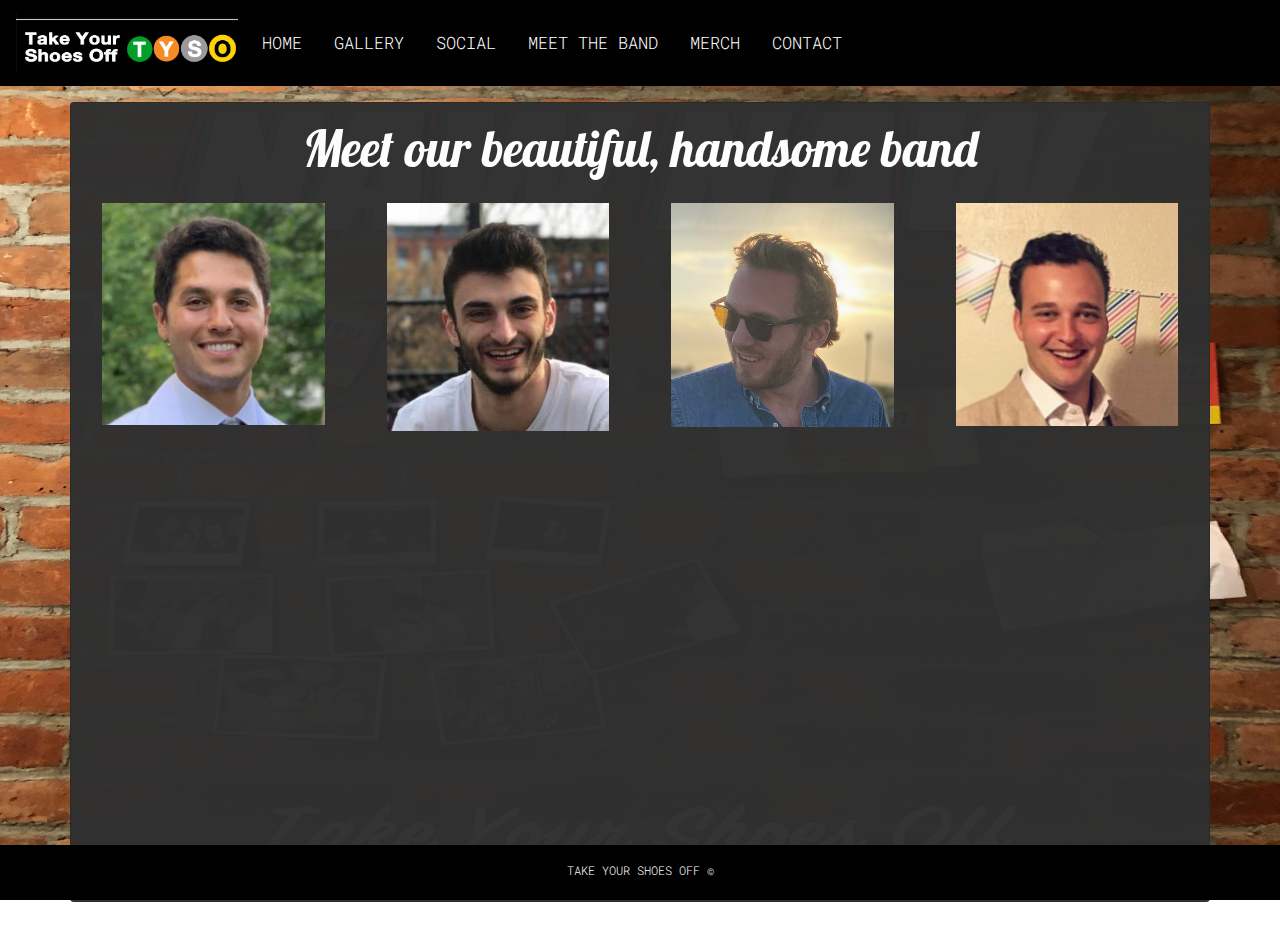
<file: band.html>
<!DOCTYPE html>
<html lang="en">
  <head>
    <!-- Global site tag (gtag.js) - Google Analytics -->
    <script
      async
      src="https://www.googletagmanager.com/gtag/js?id=UA-153518971-1"
    ></script>
    <script>
      window.dataLayer = window.dataLayer || [];
      function gtag() {
        dataLayer.push(arguments);
      }
      gtag("js", new Date());

      gtag("config", "UA-153518971-1");
    </script>

    <meta charset="UTF-8" />
    <meta name="viewport" content="width=device-width, initial-scale=1.0" />
    <meta http-equiv="X-UA-Compatible" content="ie=edge" />
    <title>Take Your Shoes Off</title>
    <!-- Bootstrap -->
    <link
      rel="stylesheet"
      href="https://stackpath.bootstrapcdn.com/bootstrap/4.3.1/css/bootstrap.min.css"
      integrity="sha384-ggOyR0iXCbMQv3Xipma34MD+dH/1fQ784/j6cY/iJTQUOhcWr7x9JvoRxT2MZw1T"
      crossorigin="anonymous"
    />
    <!-- Font -->
    <link
      href="https://fonts.googleapis.com/css?family=Meie+Script&display=swap"
      rel="stylesheet"
    />
    <link
      href="https://fonts.googleapis.com/css?family=Roboto+Mono&display=swap"
      rel="stylesheet"
    />
    <link
      href="https://fonts.googleapis.com/css?family=Lobster&display=swap"
      rel="stylesheet"
    />
    <link rel="stylesheet" href="./assets/css/style.css" />
  </head>
  <body>
    <nav class="navbar navbar-expand-lg">
      <a class="navbar-brand" href="./index.html">
        <img
          src="./assets/images/subway-logo.png"
          alt="TYSO logo"
          id="navbar-logo"
        />
      </a>
      <button
        class="navbar-toggler bg-dark navbar-dark"
        type="button"
        data-toggle="collapse"
        data-target="#navbarNav"
        aria-controls="navbarNav"
        aria-expanded="false"
        aria-label="Toggle navigation"
      >
        <span class="navbar-toggler-icon"></span>
      </button>
      <div class="navbar-collapse collapse bg-dark" id="navbarNav">
        <ul class="navbar-nav mr-auto">
          <li class="nav-item mr-3">
            <a class="nav-link" href="./index.html">HOME</a>
          </li>
          <li class="nav-item mr-3">
            <a class="nav-link" href="./gallery.html">GALLERY </a>
          </li>
          <li class="nav-item mr-3">
            <a class="nav-link" href="./social.html">SOCIAL</a>
          </li>
          <li class="nav-item active mr-3">
            <a class="nav-link" href="./band.html"
              >MEET THE BAND <span class="sr-only">(current)</span></a
            >
          </li>
          <li class="nav-item mr-3">
            <a class="nav-link" href="./merch.html">MERCH</a>
          </li>
          <li class="nav-item mr-3">
            <a class="nav-link" href="./contact.html">CONTACT </a>
          </li>
        </ul>
      </div>
    </nav>

    <div class="container mt-3 card">
      <div class="row">
        <div class="col-12 text-center mt-3">
          <h1 class="main-heading">Meet our beautiful, handsome band</h1>
        </div>
      </div>
      <div class="row">
        <div class="col-3 text-center mt-3">
          <div class="brightness mx-sm-3">
            <img
              src="./assets/images/reafi-headshot.png"
              alt="headshot"
              class="w-100 member-headshot"
              id="Rafi"
            />
          </div>
        </div>
        <div class="col-3 text-center mt-3">
          <div class="brightness mx-sm-3">
            <img
              src="./assets/images/paul-headshot.png"
              alt="headshot"
              class="w-100 member-headshot"
              id="Paul"
            />
          </div>
        </div>
        <div class="col-3 text-center mt-3">
          <div class="brightness mx-sm-3">
            <img
              src="./assets/images/mikey-headshot.png"
              alt="headshot"
              class="w-100 member-headshot"
              id="Mikey"
            />
          </div>
        </div>
        <div class="col-3 text-center mt-3">
          <div class="brightness mx-sm-3">
            <img
              src="./assets/images/eric-headshot.png"
              alt="headshot"
              class="w-100 member-headshot"
              id="Eric"
            />
          </div>
        </div>
      </div>
      <div class="row">
        <div class="col-12 selected-character-content-holder mt-2"></div>
      </div>
    </div>
    <br />
    <br />
    <!-- Footer -->
    <footer>
      <div class="row">
        <div class="col-12 d-flex justify-content-center">
          <p class="my-3">TAKE YOUR SHOES OFF &copy;</p>
        </div>
      </div>
      <br /><br /><br /><br /><br />
    </footer>
    <!-- Bootstrap -->
    <script
      src="https://code.jquery.com/jquery-3.4.1.slim.min.js"
      integrity="sha384-J6qa4849blE2+poT4WnyKhv5vZF5SrPo0iEjwBvKU7imGFAV0wwj1yYfoRSJoZ+n"
      crossorigin="anonymous"
    ></script>
    <script
      src="https://cdn.jsdelivr.net/npm/popper.js@1.16.0/dist/umd/popper.min.js"
      integrity="sha384-Q6E9RHvbIyZFJoft+2mJbHaEWldlvI9IOYy5n3zV9zzTtmI3UksdQRVvoxMfooAo"
      crossorigin="anonymous"
    ></script>
    <script
      src="https://stackpath.bootstrapcdn.com/bootstrap/4.4.0/js/bootstrap.min.js"
      integrity="sha384-3qaqj0lc6sV/qpzrc1N5DC6i1VRn/HyX4qdPaiEFbn54VjQBEU341pvjz7Dv3n6P"
      crossorigin="anonymous"
    ></script>
    <!-- JQuery -->
    <script src="https://code.jquery.com/jquery-3.4.1.min.js"></script>
    <!-- band data -->
    <script src="./assets/javascript/bandData.js"></script>
    <!-- Local Javscript -->
    <script src="./assets/javascript/apps.js"></script>
  </body>
</html>
</file>
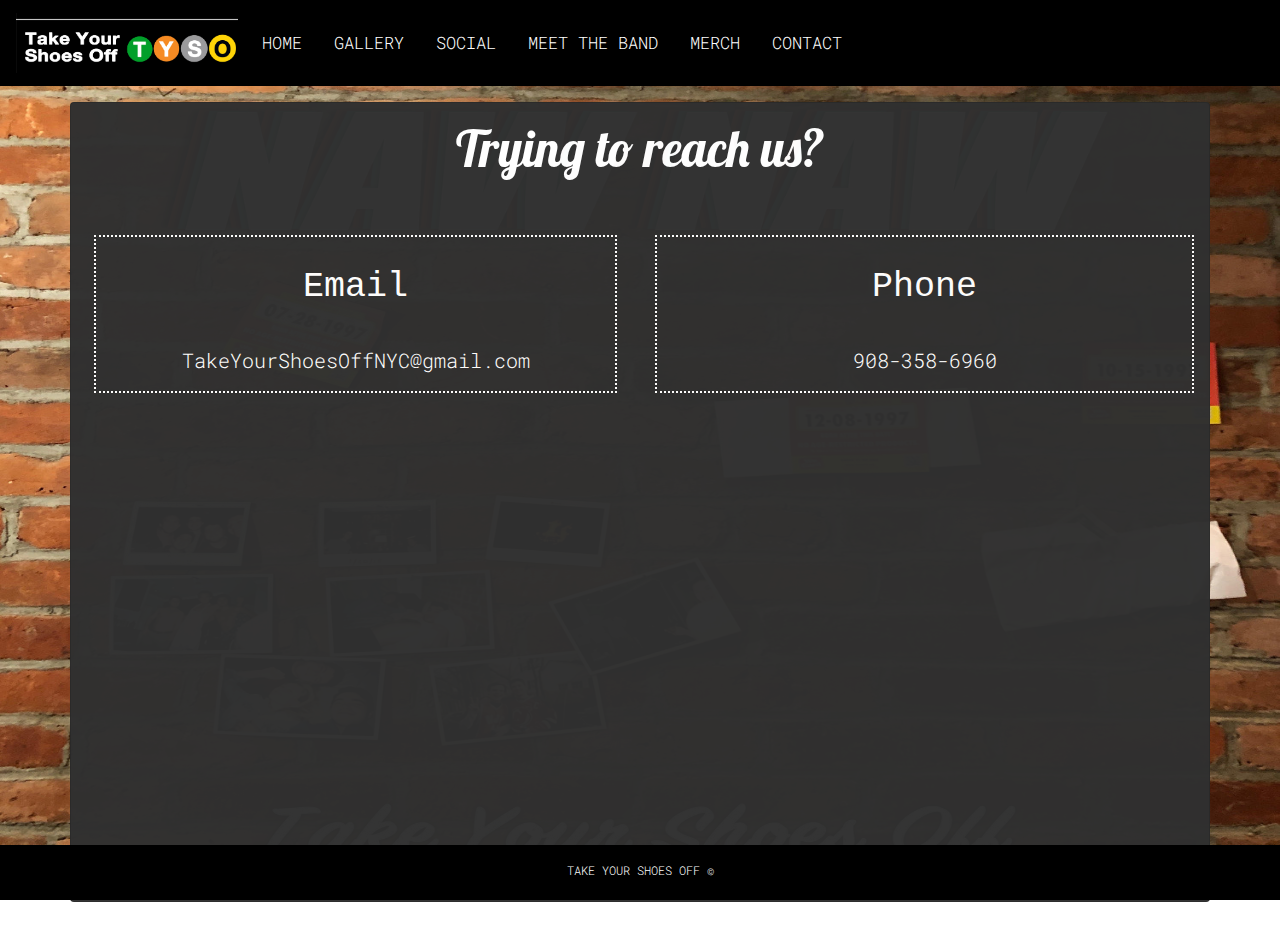
<file: contact.html>
<!DOCTYPE html>
<html lang="en">
  <head>
    <!-- Global site tag (gtag.js) - Google Analytics -->
    <script
      async
      src="https://www.googletagmanager.com/gtag/js?id=UA-153518971-1"
    ></script>
    <script>
      window.dataLayer = window.dataLayer || [];
      function gtag() {
        dataLayer.push(arguments);
      }
      gtag("js", new Date());

      gtag("config", "UA-153518971-1");
    </script>

    <meta charset="UTF-8" />
    <meta name="viewport" content="width=device-width, initial-scale=1.0" />
    <meta http-equiv="X-UA-Compatible" content="ie=edge" />
    <title>Take Your Shoes Off</title>
    <!-- Bootstrap -->
    <link
      rel="stylesheet"
      href="https://stackpath.bootstrapcdn.com/bootstrap/4.3.1/css/bootstrap.min.css"
      integrity="sha384-ggOyR0iXCbMQv3Xipma34MD+dH/1fQ784/j6cY/iJTQUOhcWr7x9JvoRxT2MZw1T"
      crossorigin="anonymous"
    />
    <!-- Font -->
    <link
      href="https://fonts.googleapis.com/css?family=Meie+Script&display=swap"
      rel="stylesheet"
    />
    <link
      href="https://fonts.googleapis.com/css?family=Roboto+Mono&display=swap"
      rel="stylesheet"
    />
    <link
      href="https://fonts.googleapis.com/css?family=Lobster&display=swap"
      rel="stylesheet"
    />
    <link rel="stylesheet" href="./assets/css/style.css" />
  </head>
  <body>
    <nav class="navbar navbar-expand-lg">
      <a class="navbar-brand" href="./index.html">
        <img
          src="./assets/images/subway-logo.png"
          alt="TYSO logo"
          id="navbar-logo"
        />
      </a>
      <button
        class="navbar-toggler bg-dark navbar-dark"
        type="button"
        data-toggle="collapse"
        data-target="#navbarNav"
        aria-controls="navbarNav"
        aria-expanded="false"
        aria-label="Toggle navigation"
      >
        <span class="navbar-toggler-icon"></span>
      </button>
      <div class="navbar-collapse collapse bg-dark" id="navbarNav">
        <ul class="navbar-nav mr-auto">
          <li class="nav-item mr-3">
            <a class="nav-link" href="./index.html">HOME</a>
          </li>
          <li class="nav-item mr-3">
            <a class="nav-link" href="./gallery.html">GALLERY </a>
          </li>
          <li class="nav-item mr-3">
            <a class="nav-link" href="./social.html">SOCIAL</a>
          </li>
          <li class="nav-item mr-3">
            <a class="nav-link" href="./band.html">MEET THE BAND</a>
          </li>
          <li class="nav-item mr-3">
            <a class="nav-link" href="./merch.html">MERCH</a>
          </li>
          <li class="nav-item active mr-3">
            <a class="nav-link" href="./contact.html"
              >CONTACT <span class="sr-only">(current)</span></a
            >
          </li>
        </ul>
      </div>
    </nav>

    <div class="container mt-3 card">
      <div class="row">
        <div class="col-12 text-center mt-3">
          <h1 class="main-heading">Trying to reach us?</h1>
        </div>
      </div>
      <div class="row">
        <div class="col-12 col-sm-6 text-center mt-5">
          <div class="contact-type-container mx-2 ">
            <h4 class="contact-type-header">Email</h4>
            <a href="mailto: takeyourshoesoffnyc@gmail.com"
              ><p class="contact-info-item">TakeYourShoesOffNYC@gmail.com</p></a
            >
          </div>
        </div>
        <div class="col-12 col-sm-6 text-center mt-5 ">
          <div class="contact-type-container ">
            <h4 class="contact-type-header">Phone</h4>
            <p class="contact-info-item">908-358-6960</p>
          </div>
        </div>
      </div>
    </div>
    <br />
    <!-- Footer -->
    <footer>
      <div class="row">
        <div class="col-12 d-flex justify-content-center">
          <p class="my-3">TAKE YOUR SHOES OFF &copy;</p>
        </div>
      </div>
      <br /><br /><br />
    </footer>
    <!-- Bootstrap -->
    <script
      src="https://code.jquery.com/jquery-3.4.1.slim.min.js"
      integrity="sha384-J6qa4849blE2+poT4WnyKhv5vZF5SrPo0iEjwBvKU7imGFAV0wwj1yYfoRSJoZ+n"
      crossorigin="anonymous"
    ></script>
    <script
      src="https://cdn.jsdelivr.net/npm/popper.js@1.16.0/dist/umd/popper.min.js"
      integrity="sha384-Q6E9RHvbIyZFJoft+2mJbHaEWldlvI9IOYy5n3zV9zzTtmI3UksdQRVvoxMfooAo"
      crossorigin="anonymous"
    ></script>
    <script
      src="https://stackpath.bootstrapcdn.com/bootstrap/4.4.0/js/bootstrap.min.js"
      integrity="sha384-3qaqj0lc6sV/qpzrc1N5DC6i1VRn/HyX4qdPaiEFbn54VjQBEU341pvjz7Dv3n6P"
      crossorigin="anonymous"
    ></script>
    <!-- JQuery -->
    <script src="https://code.jquery.com/jquery-3.4.1.min.js"></script>
    <!-- Local Javscript -->
    <script src="./assets/javascript/apps.js"></script>
  </body>
</html>
</file>
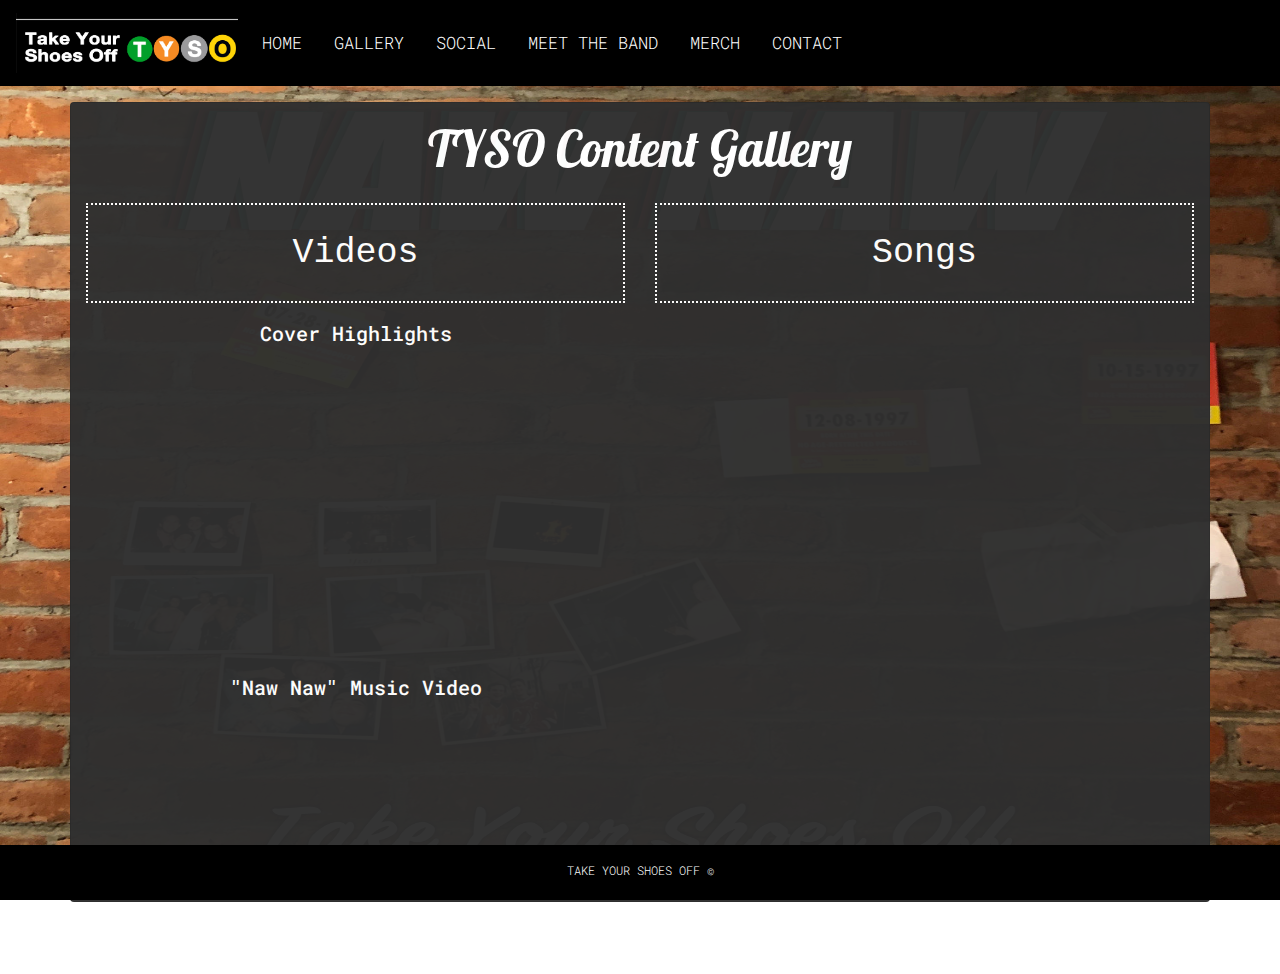
<file: gallery.html>
<!DOCTYPE html>
<html lang="en">
  <head>
    <!-- Global site tag (gtag.js) - Google Analytics -->
    <script
      async
      src="https://www.googletagmanager.com/gtag/js?id=UA-153518971-1"
    ></script>
    <script>
      window.dataLayer = window.dataLayer || [];
      function gtag() {
        dataLayer.push(arguments);
      }
      gtag("js", new Date());

      gtag("config", "UA-153518971-1");
    </script>

    <meta charset="UTF-8" />
    <meta name="viewport" content="width=device-width, initial-scale=1.0" />
    <meta http-equiv="X-UA-Compatible" content="ie=edge" />
    <title>Take Your Shoes Off</title>
    <!-- Bootstrap -->
    <link
      rel="stylesheet"
      href="https://stackpath.bootstrapcdn.com/bootstrap/4.3.1/css/bootstrap.min.css"
      integrity="sha384-ggOyR0iXCbMQv3Xipma34MD+dH/1fQ784/j6cY/iJTQUOhcWr7x9JvoRxT2MZw1T"
      crossorigin="anonymous"
    />
    <!-- Font -->
    <link
      href="https://fonts.googleapis.com/css?family=Meie+Script&display=swap"
      rel="stylesheet"
    />
    <link
      href="https://fonts.googleapis.com/css?family=Roboto+Mono&display=swap"
      rel="stylesheet"
    />
    <link
      href="https://fonts.googleapis.com/css?family=Lobster&display=swap"
      rel="stylesheet"
    />
    <link rel="stylesheet" href="./assets/css/style.css" />
  </head>
  <body>
    <nav class="navbar navbar-expand-lg">
      <a class="navbar-brand" href="./index.html">
        <img
          src="./assets/images/subway-logo.png"
          alt="TYSO logo"
          id="navbar-logo"
        />
      </a>
      <button
        class="navbar-toggler bg-dark navbar-dark"
        type="button"
        data-toggle="collapse"
        data-target="#navbarNav"
        aria-controls="navbarNav"
        aria-expanded="false"
        aria-label="Toggle navigation"
      >
        <span class="navbar-toggler-icon"></span>
      </button>
      <div class="navbar-collapse collapse bg-dark" id="navbarNav">
        <ul class="navbar-nav mr-auto">
          <li class="nav-item mr-3">
            <a class="nav-link" href="./index.html">HOME</a>
          </li>
          <li class="nav-item active mr-3">
            <a class="nav-link" href="./gallery.html"
              >GALLERY <span class="sr-only">(current)</span></a
            >
          </li>
          <li class="nav-item mr-3">
            <a class="nav-link" href="./social.html">SOCIAL</a>
          </li>
          <li class="nav-item mr-3">
            <a class="nav-link" href="./band.html">MEET THE BAND</a>
          </li>
          <li class="nav-item mr-3">
            <a class="nav-link" href="./merch.html">MERCH</a>
          </li>
          <li class="nav-item mr-3">
            <a class="nav-link" href="./contact.html">CONTACT</a>
          </li>
        </ul>
      </div>
    </nav>

    <div class="container mt-3 card">
      <div class="row">
        <div class="col-12 text-center mt-3">
          <h1 class="main-heading">TYSO Content Gallery</h1>
        </div>
      </div>
      <div class="row mt-3">
        <div class="col-md-6 col-12">
          <div class="row">
            <div class="col-12">
              <h3 class="content-type-header">Videos</h3>
            </div>
          </div>
          <div class="row">
            <div class="col-12">
              <h5 class="content-video-header">Cover Highlights</h5>
            </div>
          </div>
          <div class="row">
            <div class="col-12 d-flex justify-content-center">
              <iframe
                width="400"
                height="310"
                src="https://www.youtube.com/embed/6u9eyXfMobI"
                frameborder="0"
                allow="accelerometer; autoplay; encrypted-media; gyroscope; picture-in-picture"
                allowfullscreen
              ></iframe>
            </div>
          </div>
          <div class="row">
            <div class="col-12">
              <h5 class="content-video-header">"Naw Naw" Music Video</h5>
            </div>
          </div>
          <div class="row">
            <div class="col-12 d-flex justify-content-center mb-5">
              <iframe
                width="400"
                height="310"
                src="https://www.youtube.com/embed/LjHv-a9wZWY"
                frameborder="0"
                allow="accelerometer; autoplay; encrypted-media; gyroscope; picture-in-picture"
                allowfullscreen
              ></iframe>
            </div>
          </div>
          <div class="row">
            <div class="col-12">
              <a
                href="https://www.youtube.com/channel/UCh9D3K8w_gynRzi40K3hhCw"
                target="_blank"
                ><p class="content-video-header">More videos of originals</p></a
              >
            </div>
          </div>
          <div class="row">
            <div class="col-12 mb-4">
              <a
                target="_blank"
                href="https://www.facebook.com/TakeYourShoesOffNYC/videos/vl.729107847610940/366976170715680/?type=1"
                ><p class="content-video-header">More videos of covers</p></a
              >
            </div>
          </div>
        </div>
        <div class="col-md-6 col-12">
          <div class="row">
            <div class="col-12">
              <h3 class="content-type-header">Songs</h3>
            </div>
          </div>
          <div class="row">
            <div class="col-12 d-flex justify-content-center mt-4">
              <iframe
                src="https://open.spotify.com/follow/1/?uri=spotify:artist:058NPzOuHAJ8M9z1jYv98E?si=2qC2HOS4RMaoKKnatwwLqw&size=detail&theme=dark"
                width="300"
                height="56"
                scrolling="no"
                frameborder="0"
                style="border:none; overflow:hidden;"
                allowtransparency="true"
              ></iframe>
            </div>
          </div>
          <div class="row">
            <div class="col-12 d-flex justify-content-center mt-5">
              <iframe
                src="https://open.spotify.com/embed/playlist/5FCGvbYzWxLUECBBGv0loc"
                width="400"
                height="300"
                frameborder="0"
                allowtransparency="true"
                allow="encrypted-media"
              ></iframe>
            </div>
          </div>
        </div>
      </div>
    </div>
    <br /><br /><br />
    <footer>
      <div class="row">
        <div class="col-12 d-flex justify-content-center">
          <p class="my-3">TAKE YOUR SHOES OFF &copy;</p>
        </div>
      </div>
    </footer>
    <!-- Bootstrap -->
    <script
      src="https://code.jquery.com/jquery-3.4.1.slim.min.js"
      integrity="sha384-J6qa4849blE2+poT4WnyKhv5vZF5SrPo0iEjwBvKU7imGFAV0wwj1yYfoRSJoZ+n"
      crossorigin="anonymous"
    ></script>
    <script
      src="https://cdn.jsdelivr.net/npm/popper.js@1.16.0/dist/umd/popper.min.js"
      integrity="sha384-Q6E9RHvbIyZFJoft+2mJbHaEWldlvI9IOYy5n3zV9zzTtmI3UksdQRVvoxMfooAo"
      crossorigin="anonymous"
    ></script>
    <script
      src="https://stackpath.bootstrapcdn.com/bootstrap/4.4.0/js/bootstrap.min.js"
      integrity="sha384-3qaqj0lc6sV/qpzrc1N5DC6i1VRn/HyX4qdPaiEFbn54VjQBEU341pvjz7Dv3n6P"
      crossorigin="anonymous"
    ></script>
    <!-- JQuery -->
    <script src="https://code.jquery.com/jquery-3.4.1.min.js"></script>
    <!-- Local Javscript -->
    <script src="./assets/javascript/apps.js"></script>
  </body>
</html>
</file>
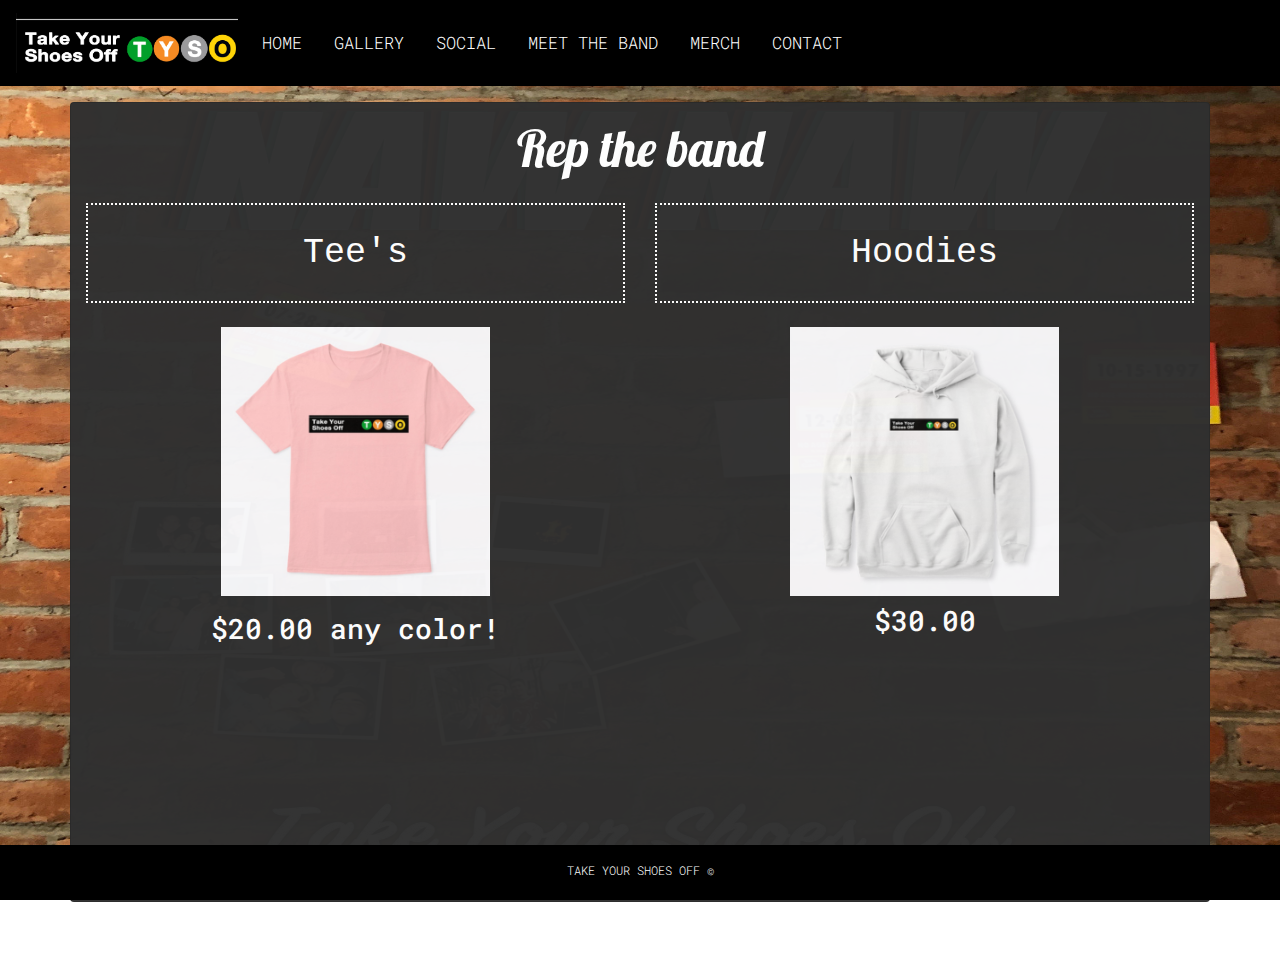
<file: merch.html>
<!DOCTYPE html>
<html lang="en">
  <head>
    <!-- Global site tag (gtag.js) - Google Analytics -->
    <script
      async
      src="https://www.googletagmanager.com/gtag/js?id=UA-153518971-1"
    ></script>
    <script>
      window.dataLayer = window.dataLayer || [];
      function gtag() {
        dataLayer.push(arguments);
      }
      gtag("js", new Date());

      gtag("config", "UA-153518971-1");
    </script>

    <meta charset="UTF-8" />
    <meta name="viewport" content="width=device-width, initial-scale=1.0" />
    <meta http-equiv="X-UA-Compatible" content="ie=edge" />
    <title>Take Your Shoes Off</title>
    <!-- Bootstrap -->
    <link
      rel="stylesheet"
      href="https://stackpath.bootstrapcdn.com/bootstrap/4.3.1/css/bootstrap.min.css"
      integrity="sha384-ggOyR0iXCbMQv3Xipma34MD+dH/1fQ784/j6cY/iJTQUOhcWr7x9JvoRxT2MZw1T"
      crossorigin="anonymous"
    />
    <!-- Font -->
    <link
      href="https://fonts.googleapis.com/css?family=Meie+Script&display=swap"
      rel="stylesheet"
    />
    <link
      href="https://fonts.googleapis.com/css?family=Roboto+Mono&display=swap"
      rel="stylesheet"
    />
    <link
      href="https://fonts.googleapis.com/css?family=Lobster&display=swap"
      rel="stylesheet"
    />
    <link rel="stylesheet" href="./assets/css/style.css" />
  </head>
  <body>
    <nav class="navbar navbar-expand-lg">
      <a class="navbar-brand" href="./index.html">
        <img
          src="./assets/images/subway-logo.png"
          alt="TYSO logo"
          id="navbar-logo"
        />
      </a>
      <button
        class="navbar-toggler navbar-dark"
        type="button"
        data-toggle="collapse"
        data-target="#navbarNav"
        aria-controls="navbarNav"
        aria-expanded="false"
        aria-label="Toggle navigation"
      >
        <span class="navbar-toggler-icon"></span>
      </button>
      <div class="navbar-collapse collapse bg-dark" id="navbarNav">
        <ul class="navbar-nav mr-auto">
          <li class="nav-item  mr-3">
            <a class="nav-link" href="./index.html">HOME</a>
          </li>
          <li class="nav-item mr-3">
            <a class="nav-link" href="./gallery.html">GALLERY </a>
          </li>
          <li class="nav-item  mr-3">
            <a class="nav-link" href="./social.html">SOCIAL</a>
          </li>
          <li class="nav-item mr-3">
            <a class="nav-link" href="./band.html">MEET THE BAND</a>
          </li>
          <li class="nav-item mr-3 active">
            <a class="nav-link" href="./merch.html"
              >MERCH <span class="sr-only">(current)</span></a
            >
          </li>
          <li class="nav-item mr-3">
            <a class="nav-link" href="./contact.html">CONTACT </a>
          </li>
        </ul>
      </div>
    </nav>
    <div class="container mt-3 card">
      <div class="row">
        <div class="col-12 text-center mt-3">
          <h1 class="main-heading">Rep the band</h1>
        </div>
      </div>
      <div class="row">
        <div class="col-12 col-md-6 text-center mt-3">
          <div class="row">
            <div class="col-12">
              <h3 class="social-media-header">Tee's</h3>
            </div>
          </div>
          <div class="row">
            <div class="col-12 mt-3">
              <a
                href="https://teespring.com/take-your-shoes-off?pid=2&cid=578"
                target="_blank"
              >
                <img
                  src="./assets/images/tee.png"
                  alt="shirt pic"
                  class="w-50"
                />
                <h3 class="insta-handle mt-3">$20.00 any color!</h3>
              </a>
            </div>
          </div>
        </div>
        <div class="col-12 col-md-6 text-center mt-3">
          <h3 class="social-media-header">Hoodies</h3>

          <div class="row">
            <div class="col-12 mt-3">
              <a
                href="https://teespring.com/take-your-shoes-off?pid=212"
                target="_blank"
              >
                <img
                  src="./assets/images/hoodie.png"
                  alt="hoodie pic"
                  class="w-50"
                />
                <h3 class="insta-handle mt-2">$30.00</h3>
              </a>
            </div>
          </div>
        </div>
      </div>
    </div>
    <br /><br /><br />
    <footer>
      <div class="row">
        <div class="col-12 d-flex justify-content-center">
          <p class="my-3">TAKE YOUR SHOES OFF &copy;</p>
        </div>
      </div>
    </footer>
    <!-- Bootstrap -->
    <script
      src="https://code.jquery.com/jquery-3.4.1.slim.min.js"
      integrity="sha384-J6qa4849blE2+poT4WnyKhv5vZF5SrPo0iEjwBvKU7imGFAV0wwj1yYfoRSJoZ+n"
      crossorigin="anonymous"
    ></script>
    <script
      src="https://cdn.jsdelivr.net/npm/popper.js@1.16.0/dist/umd/popper.min.js"
      integrity="sha384-Q6E9RHvbIyZFJoft+2mJbHaEWldlvI9IOYy5n3zV9zzTtmI3UksdQRVvoxMfooAo"
      crossorigin="anonymous"
    ></script>
    <script
      src="https://stackpath.bootstrapcdn.com/bootstrap/4.4.0/js/bootstrap.min.js"
      integrity="sha384-3qaqj0lc6sV/qpzrc1N5DC6i1VRn/HyX4qdPaiEFbn54VjQBEU341pvjz7Dv3n6P"
      crossorigin="anonymous"
    ></script>
    <!-- JQuery -->
    <script src="https://code.jquery.com/jquery-3.4.1.min.js"></script>
    <!-- Local Javscript -->
    <script src="./assets/javascript/apps.js"></script>
  </body>
</html>
</file>
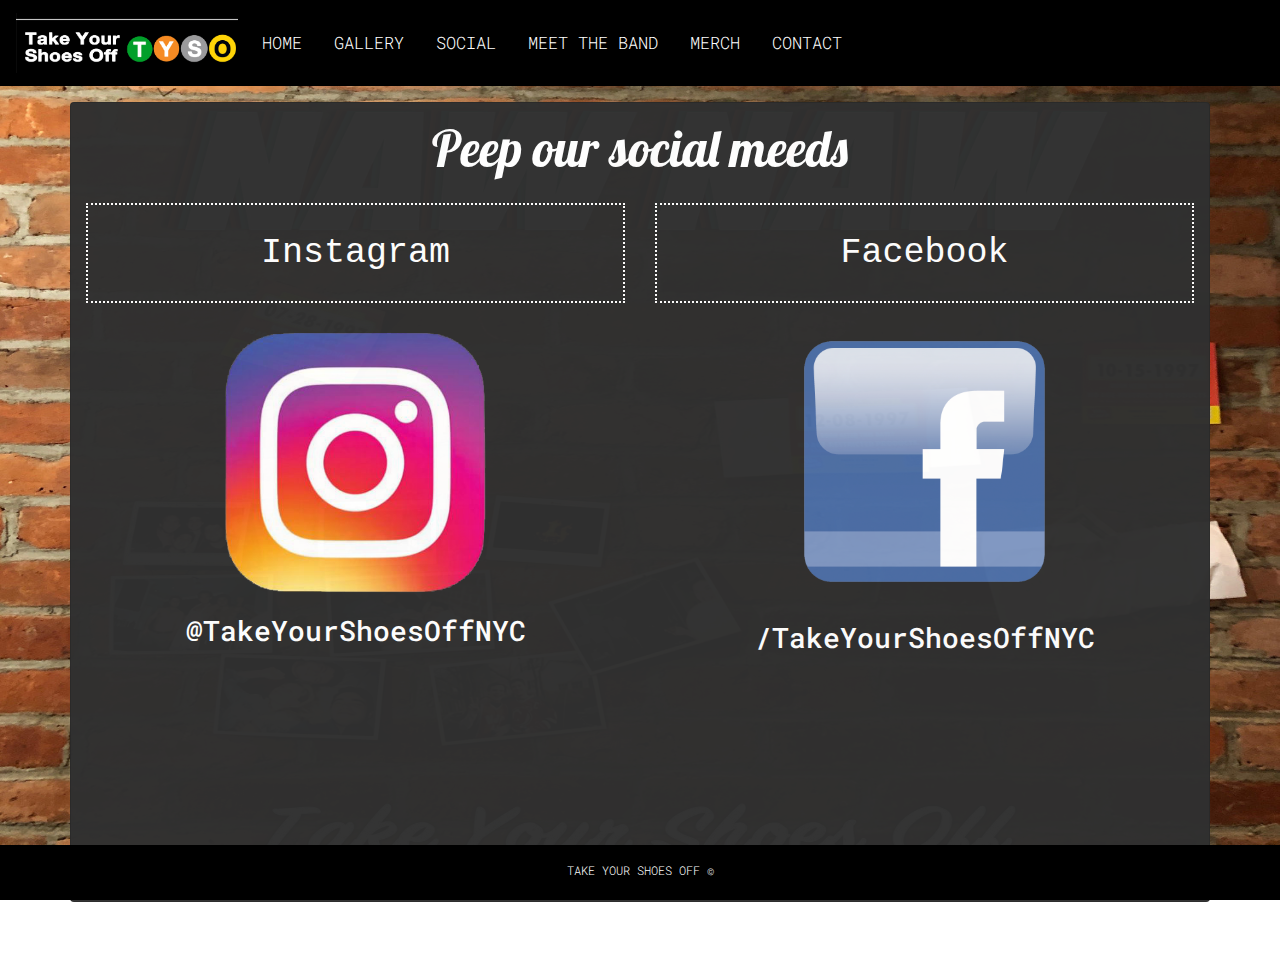
<file: social.html>
<!DOCTYPE html>
<html lang="en">
  <head>
    <!-- Global site tag (gtag.js) - Google Analytics -->
    <script
      async
      src="https://www.googletagmanager.com/gtag/js?id=UA-153518971-1"
    ></script>
    <script>
      window.dataLayer = window.dataLayer || [];
      function gtag() {
        dataLayer.push(arguments);
      }
      gtag("js", new Date());

      gtag("config", "UA-153518971-1");
    </script>

    <meta charset="UTF-8" />
    <meta name="viewport" content="width=device-width, initial-scale=1.0" />
    <meta http-equiv="X-UA-Compatible" content="ie=edge" />
    <title>Take Your Shoes Off</title>
    <!-- Bootstrap -->
    <link
      rel="stylesheet"
      href="https://stackpath.bootstrapcdn.com/bootstrap/4.3.1/css/bootstrap.min.css"
      integrity="sha384-ggOyR0iXCbMQv3Xipma34MD+dH/1fQ784/j6cY/iJTQUOhcWr7x9JvoRxT2MZw1T"
      crossorigin="anonymous"
    />
    <!-- Font -->
    <link
      href="https://fonts.googleapis.com/css?family=Meie+Script&display=swap"
      rel="stylesheet"
    />
    <link
      href="https://fonts.googleapis.com/css?family=Roboto+Mono&display=swap"
      rel="stylesheet"
    />
    <link
      href="https://fonts.googleapis.com/css?family=Lobster&display=swap"
      rel="stylesheet"
    />
    <!-- CSS Style Sheet -->
    <link rel="stylesheet" href="./assets/css/style.css" />
  </head>
  <body>
    <nav class="navbar navbar-expand-lg">
      <a class="navbar-brand" href="./index.html">
        <img
          src="./assets/images/subway-logo.png"
          alt="TYSO logo"
          id="navbar-logo"
        />
      </a>
      <button
        class="navbar-toggler bg-dark navbar-dark"
        type="button"
        data-toggle="collapse"
        data-target="#navbarNav"
        aria-controls="navbarNav"
        aria-expanded="false"
        aria-label="Toggle navigation"
      >
        <span class="navbar-toggler-icon"></span>
      </button>
      <div class="navbar-collapse collapse bg-dark" id="navbarNav">
        <ul class="navbar-nav mr-auto">
          <li class="nav-item  mr-3">
            <a class="nav-link" href="./index.html">HOME</a>
          </li>
          <li class="nav-item mr-3">
            <a class="nav-link" href="./gallery.html">GALLERY </a>
          </li>
          <li class="nav-item active mr-3">
            <a class="nav-link" href="./social.html"
              >SOCIAL <span class="sr-only">(current)</span></a
            >
          </li>
          <li class="nav-item mr-3">
            <a class="nav-link" href="./band.html">MEET THE BAND</a>
          </li>
          <li class="nav-item mr-3">
            <a class="nav-link" href="./merch.html">MERCH</a>
          </li>
          <li class="nav-item mr-3">
            <a class="nav-link" href="./contact.html">CONTACT </a>
          </li>
        </ul>
      </div>
    </nav>
    <div class="container mt-3 card">
      <div class="row">
        <div class="col-12 text-center mt-3">
          <h1 class="main-heading">Peep our social meeds</h1>
        </div>
      </div>
      <div class="row">
        <div class="col-12 col-md-6 text-center mt-3">
          <div class="row">
            <div class="col-12">
              <h3 class="social-media-header">Instagram</h3>
            </div>
          </div>
          <div class="row">
            <div class="col-12 mt-3">
              <a
                href="https://www.instagram.com/takeyourshoesoffnyc/"
                target="_blank"
              >
                <img
                  src="./assets/images/instagram-logo.png"
                  alt="insta logo"
                  class="w-50"
                />
                <h3 class="insta-handle mt-3">@TakeYourShoesOffNYC</h3>
              </a>
            </div>
          </div>
        </div>
        <div class="col-12 col-md-6 text-center mt-3">
          <h3 class="social-media-header">Facebook</h3>

          <div class="row">
            <div class="col-12 mt-3">
              <a
                href="https://www.facebook.com/TakeYourShoesOffNYC/"
                target="_blank"
              >
                <img
                  src="./assets/images/facebook-logo.png"
                  alt="insta logo"
                  class="w-50"
                />
                <h3 class="insta-handle mt-2">/TakeYourShoesOffNYC</h3>
              </a>
            </div>
          </div>
        </div>
      </div>
    </div>
    <br /><br /><br />
    <footer>
      <div class="row">
        <div class="col-12 d-flex justify-content-center">
          <p class="my-3">TAKE YOUR SHOES OFF &copy;</p>
        </div>
      </div>
    </footer>
    <!-- Bootstrap -->
    <script
      src="https://code.jquery.com/jquery-3.4.1.slim.min.js"
      integrity="sha384-J6qa4849blE2+poT4WnyKhv5vZF5SrPo0iEjwBvKU7imGFAV0wwj1yYfoRSJoZ+n"
      crossorigin="anonymous"
    ></script>
    <script
      src="https://cdn.jsdelivr.net/npm/popper.js@1.16.0/dist/umd/popper.min.js"
      integrity="sha384-Q6E9RHvbIyZFJoft+2mJbHaEWldlvI9IOYy5n3zV9zzTtmI3UksdQRVvoxMfooAo"
      crossorigin="anonymous"
    ></script>
    <script
      src="https://stackpath.bootstrapcdn.com/bootstrap/4.4.0/js/bootstrap.min.js"
      integrity="sha384-3qaqj0lc6sV/qpzrc1N5DC6i1VRn/HyX4qdPaiEFbn54VjQBEU341pvjz7Dv3n6P"
      crossorigin="anonymous"
    ></script>
    <!-- JQuery -->
    <script src="https://code.jquery.com/jquery-3.4.1.min.js"></script>
    <!-- Local Javscript -->
    <script src="./assets/javascript/apps.js"></script>
  </body>
</html>
</file>
<file: assets/css/style.css>
html {
  height: 100vh;
}

body {
  background-image: url("../images/IMG_1506.JPG");
  background-repeat: no-repeat;
  background-size: 100% 100%;
  font-family: "Roboto Mono", monospace;
  height: 100vh;
  font-weight: 300;
  background-attachment: fixed;
  background-position: center;
}

p {
  color: white;
}

.bg-dark {
  background: black !important;
}

.navbar {
  background: black;
  /* height: 80px; */
  font-family: "Roboto Mono", monospace;
}

.navbar-brand {
  color: white;
  font-size: 25px;
}
#navbar-logo {
  height: 60px;
}
.nav-link {
  color: white;
  font-size: 17px;
}

.container {
  height: 800px;
  background: #303030;
  opacity: 0.98;
  overflow: auto;
}

.main-heading {
  color: white;
  font-size: 50px;
  font-family: "Lobster", cursive;
}

.main-intro-text {
  color: white;
  font-size: 20px;
  font-family: "Roboto Mono", monospace;
  padding-bottom: 10px;
}

.event-type-header {
  color: white;
  font-size: 30px;
  border: 2px dotted white;
  font-family: "Courier New", Courier, monospace;
  display: flex;
  align-items: center;
  justify-content: center;
  height: 115px;
}

#gallery-button {
  font-family: "Courier New", Courier, monospace;
  font-size: 60px;
  padding: 15px;
  font-weight: 600;
  background-color: antiquewhite;
}

#gallery-button:hover {
  background-color: rgb(203, 203, 41);
  color: antiquewhite;
}

#gallery-button:active {
  color: white;
}

.our-story-heading {
  color: white;
}

footer {
  background: black !important;
  height: 55px;
  margin-top: 15px;
  width: 100%;
  position: fixed;
  bottom: 0;
}

.my-3 {
  font-size: 12px;
}

/* Styling for gallery page */
.content-type-header {
  color: white;
  font-size: 35px;
  border: 2px dotted white;
  font-family: "Courier New", Courier, monospace;
  display: flex;
  align-items: center;
  justify-content: center;
  height: 100px;
}

.content-video-header {
  color: white;
  font-size: 20px;
  font-family: "Roboto Mono", monospace;
  display: flex;
  align-items: center;
  justify-content: center;
  margin: 10px;
}

/* Social media page stylings */
.social-media-header {
  color: white;
  font-size: 35px;
  border: 2px dotted white;
  font-family: "Courier New", Courier, monospace;
  display: flex;
  align-items: center;
  justify-content: center;
  height: 100px;
}
.insta-handle {
  color: white;
}
/* contact page styling */
.contact-type-container {
  border: 2px dotted white;
}
.contact-type-header {
  color: white;
  font-size: 35px;
  font-family: "Courier New", Courier, monospace;
  display: flex;
  align-items: center;
  justify-content: center;
  height: 100px;
}

.contact-info-item {
  color: white;
  font-size: 20px;
}

/* Band page styling */

.member-headshot:hover {
  opacity: 0.5;
}

.inactive-member:hover {
  opacity: 0.9 !important;
}

.brightness {
  background-color: white;
  display: inline-block;
}

.member-name-active {
  color: white;
  font-size: 40px;
}

.member-instrument-active {
  font-size: 20px;
  color: white;
}

.member-bio-active {
  color: white;
  width: 50%;
}
.member-image-active {
  width: 50%;
}

@media only screen and (max-device-width: 480px) {
  /* .inactive-member {
    display: none;
  } */
  .member-bio-active {
    width: 90%;
  }
  .member-image-active {
    width: 100%;
  }
  #gallery-button {
    font-size: 30px;
    padding: 2px;
  }
  .event-type-header {
    display: none;
  }
  .member-image-active {
    max-height: 200px;
  }
}
</file>
